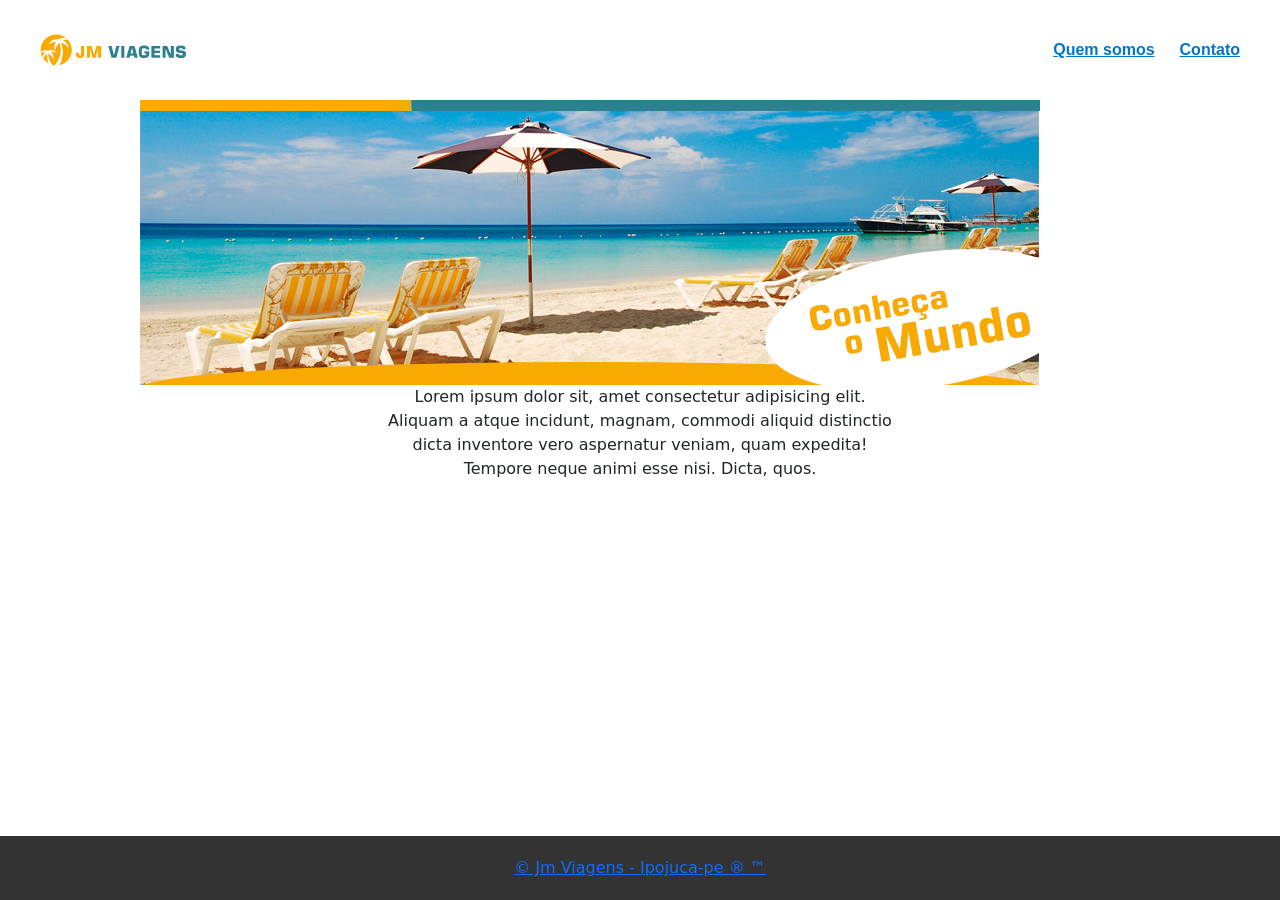
<file: index.html>
<!DOCTYPE html>
<html lang="pt-BR">
<head>
    <meta charset="UTF-8">
    <meta name="viewport" content="width=device-width, initial-scale=1.0">
    <title>Jm viagens</title>
    <link rel="stylesheet" href="./assets/style/style.css">
    <link rel="shortcut icon" href="./assets/img/favicon.png" type="image/x-icon">
    <link href="https://cdn.jsdelivr.net/npm/bootstrap@5.3.0-alpha1/dist/css/bootstrap.min.css" rel="stylesheet">
</head>
<body>

    <div class="top-bar">
        <img src="./assets/img/logo.png" alt="Logo JM Viagens" class="logo">
        <div class="menu">
          <a href="./quemSomos.html">Quem somos</a>
          <a href="./contato.html">Contato</a>
        </div>
      </div>

    <div class="principal">
        <img src="./assets/img/principal.png" alt="">
    </div>

    <p>
        Lorem ipsum dolor sit, amet consectetur adipisicing elit.<br>
        Aliquam a atque incidunt, magnam, commodi aliquid distinctio <br> 
        dicta inventore vero aspernatur veniam, quam expedita! <br> 
        Tempore neque animi esse nisi. Dicta, quos.
    </p>

    <footer class="footer" data-bs-toggle="tooltip" data-bs-placement="top" title="Aqui você encontra o linkedin do autor">
        <a href="https://www.linkedin.com/in/ian-campos-124b4a355/">&copy; Jm Viagens - Ipojuca-pe &reg; &trade;</a>
    </footer>

    <script src="https://cdn.jsdelivr.net/npm/@popperjs/core@2.11.6/dist/umd/popper.min.js"></script>
    <script src="https://cdn.jsdelivr.net/npm/bootstrap@5.3.0-alpha1/dist/js/bootstrap.min.js"></script>
    
    <script src="./assets/js/btstrp.js"></script>
</body>
</html>
</file>
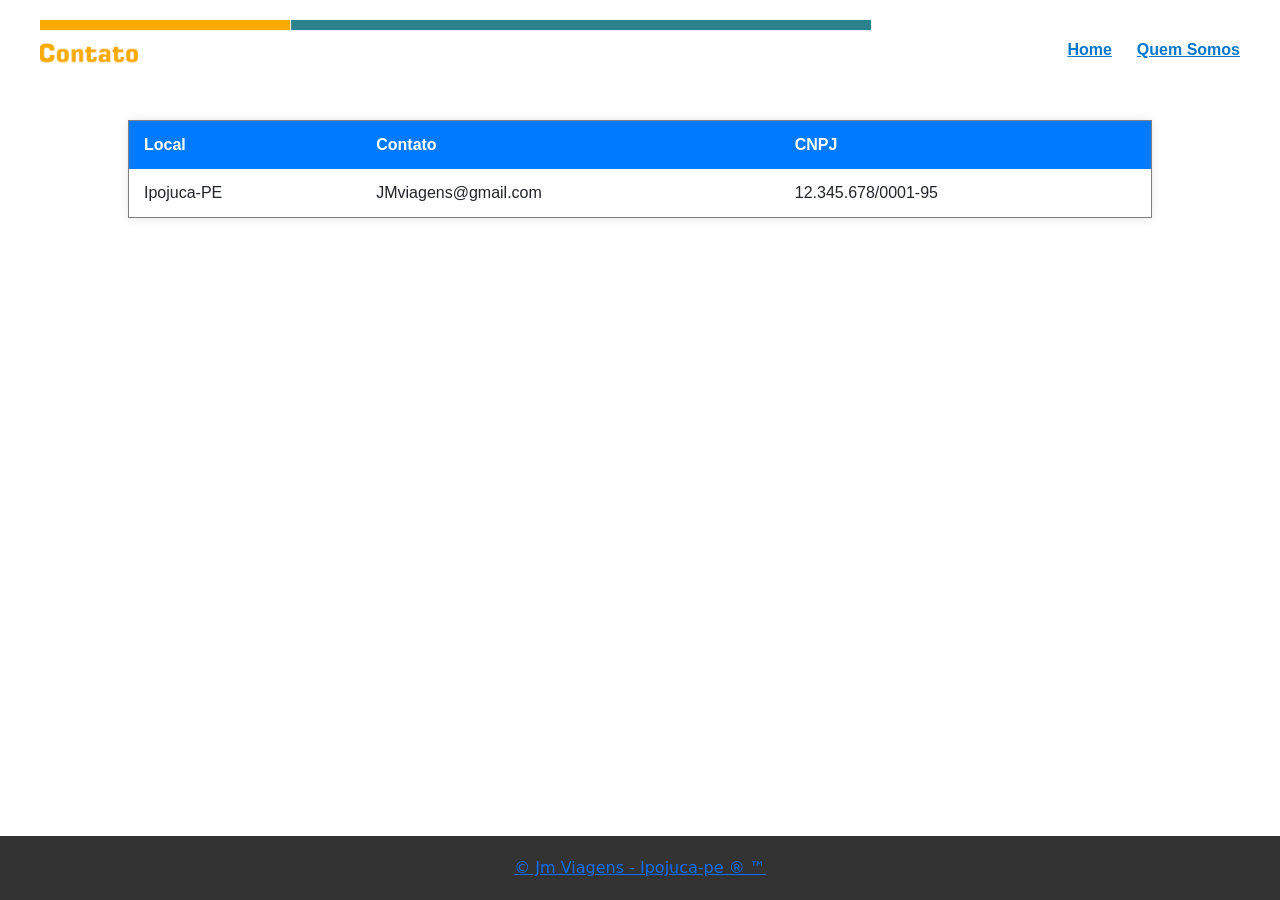
<file: contato.html>
<!DOCTYPE html>
<html lang="pt-BR">

<head>
    <meta charset="UTF-8">
    <meta name="viewport" content="width=device-width, initial-scale=1.0">
    <title>Jm Viagens</title>
    <link rel="stylesheet" href="./assets/style/style.css">
    <link rel="shortcut icon" href="./assets/img/favicon.png" type="image/x-icon">
    <link href="https://cdn.jsdelivr.net/npm/bootstrap@5.3.0-alpha1/dist/css/bootstrap.min.css" rel="stylesheet">
</head>

<body>
    <div class="top-bar">
        <img src="./assets/img/contato.png"
             alt="Logo JM Viagens"
             class="logo">
        <div class="menu">
            <a href="./index.html">Home</a>
            <a href="./quemSomos.html">Quem Somos</a>
        </div>
    </div>

    <table border="1">
        <thead>
            <tr>
                <th>Local</th>
                <th>Contato</th>
                <th>CNPJ</th>
            </tr>
        </thead>
        <tbody>
            <tr>
                <td>Ipojuca-PE</td>
                <td>JMviagens@gmail.com</td>
                <td>12.345.678/0001-95</td>
            </tr>
        </tbody>
    </table>

    <footer class="footer" data-bs-toggle="tooltip" data-bs-placement="top" title="Aqui você encontra o linkedin do autor">
        <a href="https://www.linkedin.com/in/ian-campos-124b4a355/">&copy; Jm Viagens - Ipojuca-pe &reg; &trade;</a>
    </footer>

    <script src="https://cdn.jsdelivr.net/npm/@popperjs/core@2.11.6/dist/umd/popper.min.js"></script>
    <script src="https://cdn.jsdelivr.net/npm/bootstrap@5.3.0-alpha1/dist/js/bootstrap.min.js"></script>
    
    <script src="./assets/js/btstrp.js"></script>
</body>
</html>
</file>
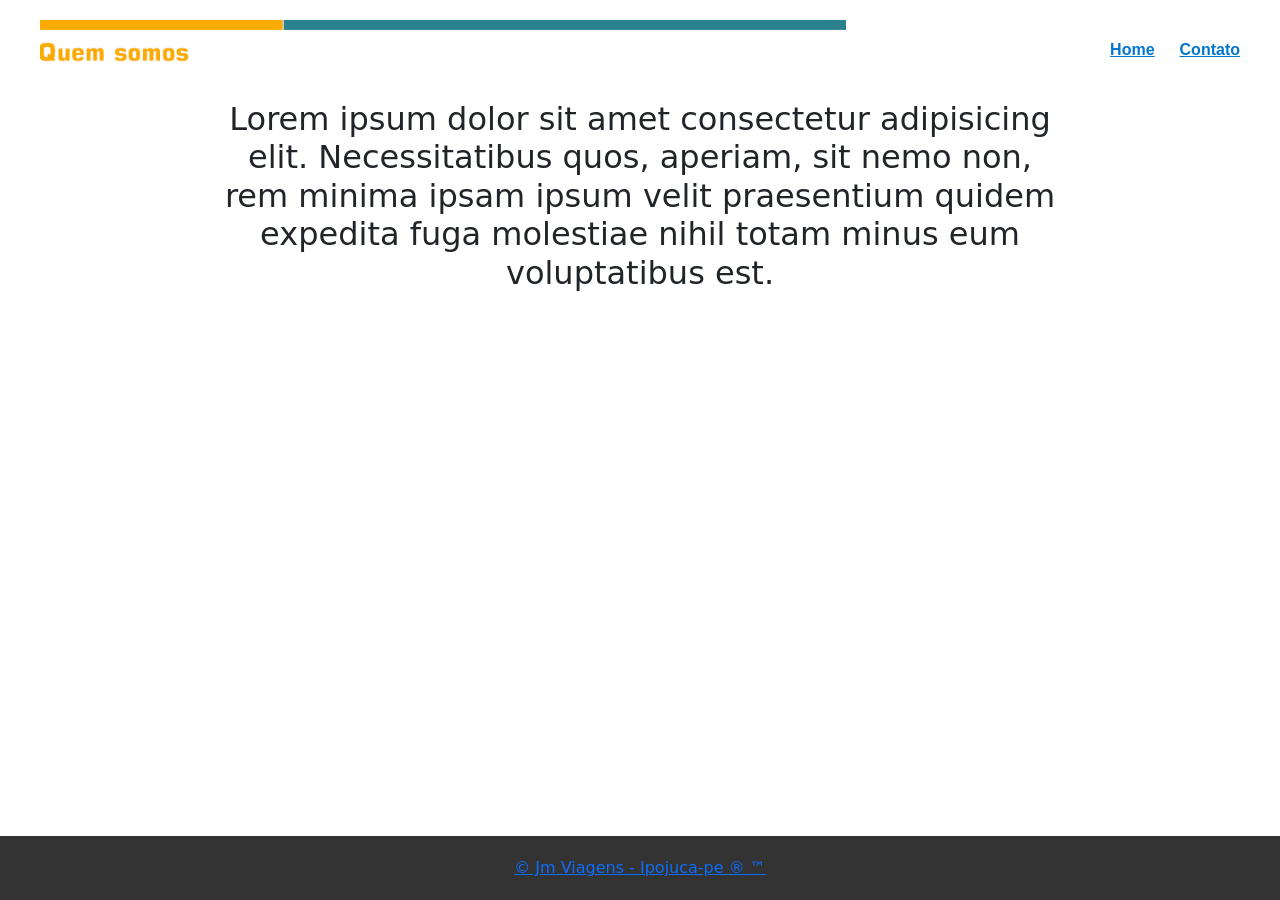
<file: quemSomos.html>
<!DOCTYPE html>
<html lang="pt-BR">

<head>
    <meta charset="UTF-8">
    <meta name="viewport" content="width=device-width, initial-scale=1.0">
    <title>Jm Viagens</title>
    <link rel="stylesheet" href="./assets/style/style.css">
    <link rel="shortcut icon" href="./assets/img/favicon.png" type="image/x-icon">
    <link href="https://cdn.jsdelivr.net/npm/bootstrap@5.3.0-alpha1/dist/css/bootstrap.min.css" rel="stylesheet">
</head>

<body>
    <div class="top-bar">
        <img src="./assets/img/quem_somos.png"
             alt="Logo JM Viagens"
             class="logo">
        <div class="menu">
            <a href="./index.html">Home</a>
            <a href="./contato.html">Contato</a>
        </div>
    </div>

    <h2>
        Lorem ipsum dolor sit amet consectetur adipisicing<br>
        elit. Necessitatibus quos, aperiam, sit nemo non,<br>
        rem minima ipsam ipsum velit praesentium quidem<br>
        expedita fuga molestiae nihil totam minus eum<br>
        voluptatibus est.
    </h2>

    <footer class="footer" data-bs-toggle="tooltip" data-bs-placement="top" title="Aqui você encontra o linkedin do autor">
        <a href="https://www.linkedin.com/in/ian-campos-124b4a355/">&copy; Jm Viagens - Ipojuca-pe &reg; &trade;</a>
    </footer>

    <script src="https://cdn.jsdelivr.net/npm/@popperjs/core@2.11.6/dist/umd/popper.min.js"></script>
    <script src="https://cdn.jsdelivr.net/npm/bootstrap@5.3.0-alpha1/dist/js/bootstrap.min.js"></script>
    
    <script src="./assets/js/btstrp.js"></script>
</body>
</html>
</file>
<file: assets/style/style.css>
.principal{
    width: 100%;
    max-width: 1000px;
    height: auto;
    display: block;
    margin: 0 auto;
}

.top-bar {
    display: flex;
    justify-content: space-between;
    align-items: center;
    padding: 20px 40px;
}
  
.logo {
    height: 60px; 
}
  
.menu {
    display: flex;
    gap: 25px;
}
  
.menu a {
    color: #0077cc; 
    text-decoration: underline;
    font-weight: bold;
    font-family: sans-serif;
    transition: transform 0.3s ease-in-out;
}

.menu a:hover{
    color: blue;
    transform: scale(1.2);
}

p{
    text-align: center;
}

h2{
    text-align: center;
}

.footer{
    background-color: #333;
    color: white;
    text-align: center;
    padding: 20px;
    position:fixed;
    left: 0;
    bottom: 0;
    width: 100%;
}

table {
    width: 80%;
    border-collapse: collapse;
    margin: 20px auto;
    font-family: Arial, sans-serif;
    box-shadow: 0 0 10px rgba(0,0,0,0.1);
}

th, td {
    border: 1px solid #ddd;
    padding: 12px 15px;
    text-align: left;
}

th {
    background-color: #007BFF;
    color: white;
    font-weight: bold;
}

tr:nth-child(even) {
    background-color: #f9f9f9;
}

tr:hover {
    background-color: #f1f1f1;
}
</file>
